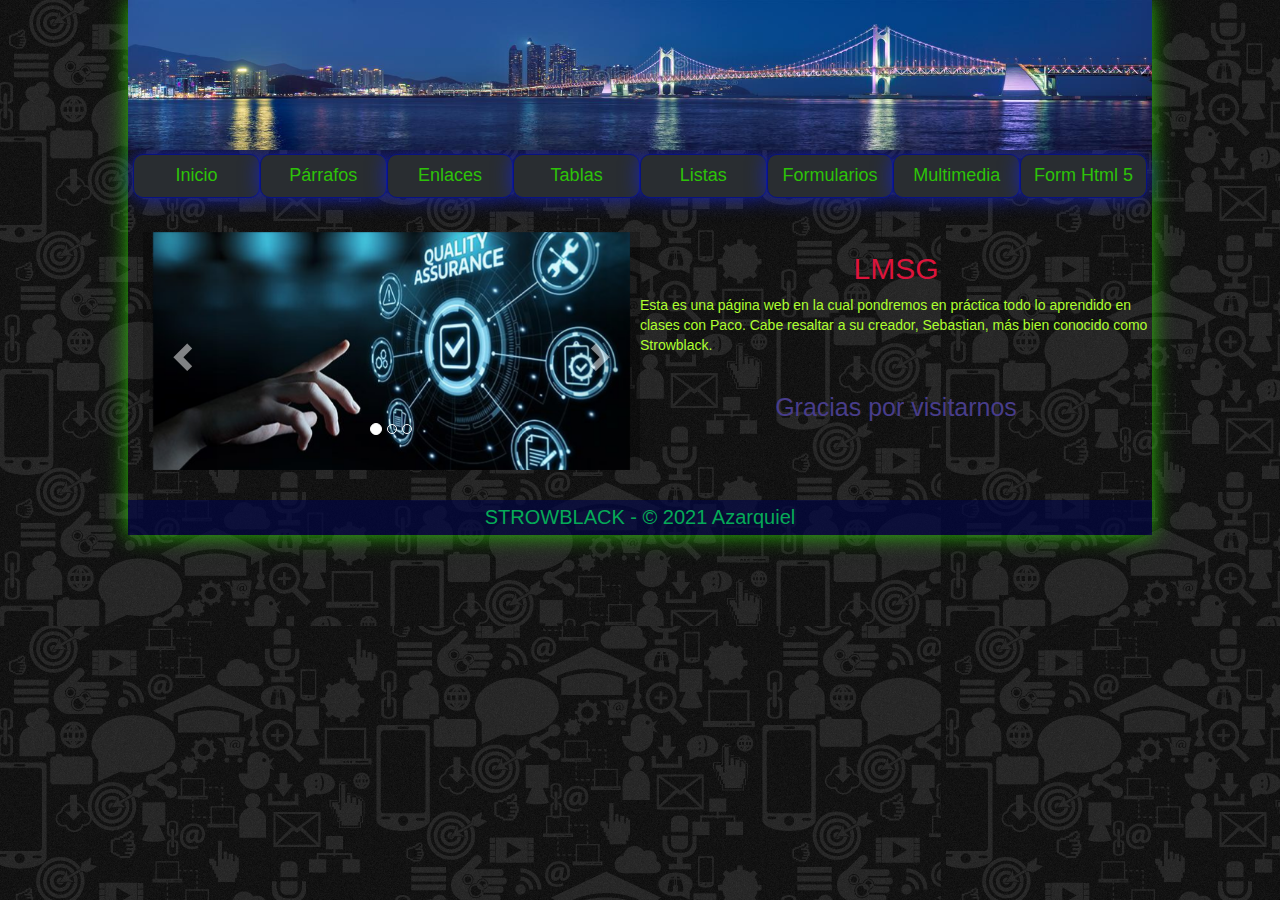
<file: index.html>
<!DOCTYPE html>
<html lang="en">
<head>
    <meta charset="UTF-8">
    <meta http-equiv="X-UA-Compatible" content="IE=edge">
    <meta name="viewport" content="width=device-width, initial-scale=1.0">
    <link rel="stylesheet" href="css/Estilo.css">
    <title>HTML 2.0 - CSS</title>
</head>
<body>
    <div id="container">
        <header>
            <img src="jpg/night.jpg" alt="computer">
        </header>
        <nav>
            <ul>
                <a href="index.html"><li>Inicio</li></a> 
                <a href="parrafos.html"><li>Párrafos</li></a>
                <a href="enlaces.html"><li>Enlaces</li></a>
                <a href="tablas.html"><li>Tablas</li></a>
                <a href="listas.html"><li>Listas</li></a>
                <a href="formu.html"><li>Formularios</li></a>
                <a href="multimedia.html"><li>Multimedia</li></a>
                <a href="formhtml5.html"><li>Form Html 5</li></a>
            </ul>
            <div class="cb"></div>
        </nav>
        <div id="principal">
            <div id="contenido">
                <div id="Home">
                    <div class="container--head">
                        <div id="carousel-example-generic" class="carousel slide" data-ride="carousel">
                          <div class="carousel-tooltip">
                            <div class="caraousel-tooltip-item active" data-index="0">
                            </div>
                            <div class="caraousel-tooltip-item" data-index="1">
                            </div>
                            <div class="caraousel-tooltip-item" data-index="2">
                            </div>
                          </div>
                      
                          <!-- Indicators -->
                          <ol class="carousel-indicators">
                            <li data-target="#carousel-example-generic" data-slide-to="0" class="active"></li>
                            <li data-target="#carousel-example-generic" data-slide-to="1"></li>
                            <li data-target="#carousel-example-generic" data-slide-to="2"></li>
                          </ol>
                      
                          <!-- Wrapper for slides -->
                          <div class="carousel-inner">
                            <div class="item active">
                              <img src="jpg/tecnologia.jpg" alt="..." style="width:100%">
                              <div class="carousel-caption">
                              </div>
                            </div>
                            <div class="item">
                              <img src="jpg/apple.jpeg" alt="..." style="width:100%">
                              <div class="carousel-caption">
                              </div>
                            </div>
                            <div class="item">
                              <img src="jpg/er.jpg" alt="..." style="width:100%">
                              <div class="carousel-caption">
                              </div>
                            </div>
                          </div>
                      
                          <!-- Controls -->
                          <a class="left carousel-control" href="#carousel-example-generic" role="button" data-slide="prev">
                            <span class="glyphicon glyphicon-chevron-left"></span>
                          </a>
                          <a class="right carousel-control" href="#carousel-example-generic" role="button" data-slide="next">
                            <span class="glyphicon glyphicon-chevron-right"></span>
                          </a>
                        </div>
                      </div>
                      
                      <!-- Fontawesome --> 
                      <link href="//maxcdn.bootstrapcdn.com/font-awesome/4.1.0/css/font-awesome.min.css" rel="stylesheet">
                      <link href="https://maxcdn.bootstrapcdn.com/bootstrap/3.2.0/css/bootstrap.min.css" rel="stylesheet">
                      <script src="https://ajax.googleapis.com/ajax/libs/jquery/1.11.1/jquery.min.js"></script>
                      <script src="https://maxcdn.bootstrapcdn.com/bootstrap/3.2.0/js/bootstrap.min.js"></script>
                </div>
            </div>
            <div id="contenido2">
                <div id="Home2">
                   <h2 class="tit">LMSG</h2>
                   <p class="letras">Esta es una página web en la cual pondremos en práctica todo lo aprendido en clases con Paco. Cabe resaltar a su creador, Sebastian, más bien conocido como Strowblack.</p>
                </div>
                <div id="saludos">
                  <p class="hi">Gracias por visitarnos</p>
                </div>
            </div>
            <div class="cb"></div>
        </div>
        <footer>
            STROWBLACK - &copy; 2021 Azarquiel
        </footer>
    </div>
</body>
</html>
</file>
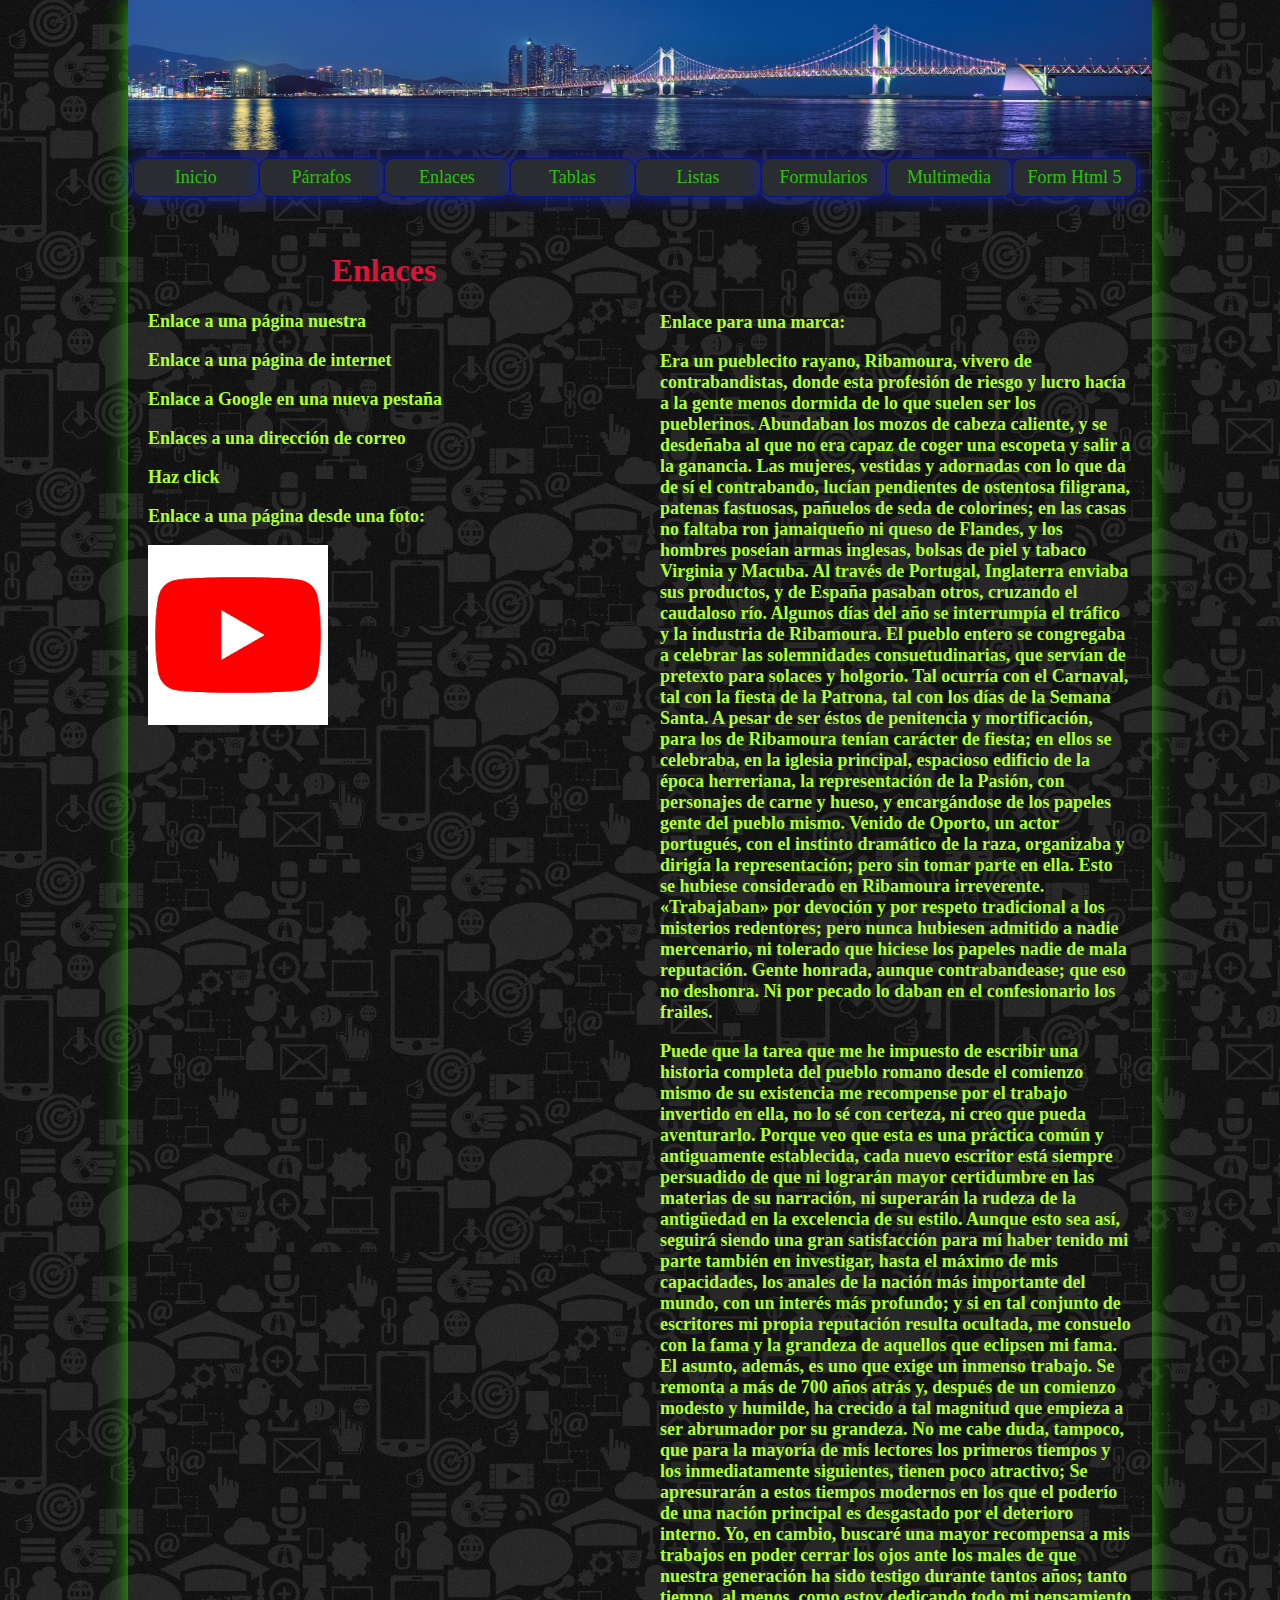
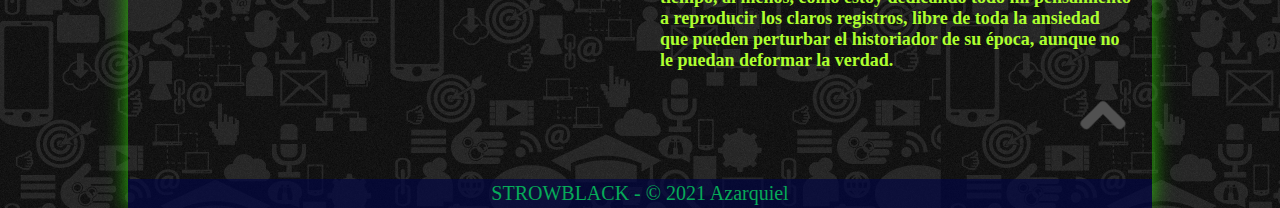
<file: enlaces.html>
<!DOCTYPE html>
<html lang="en">
<head>
    <meta charset="UTF-8">
    <meta http-equiv="X-UA-Compatible" content="IE=edge">
    <meta name="viewport" content="width=device-width, initial-scale=1.0">
    <link rel="stylesheet" href="css/Estilo2.css">
    <title>HTML 2.0 - CSS</title>
</head>
<a name="arriba"></a>
<body>
    <div id="container">
        <header>
            <img src="jpg/night.jpg" alt="computer">
        </header>
        <nav>
            <ul>
                <a href="index.html"><li>Inicio</li></a> 
                <a href="parrafos.html"><li>Párrafos</li></a>
                <a href="enlaces.html"><li>Enlaces</li></a>
                <a href="tablas.html"><li>Tablas</li></a>
                <a href="listas.html"><li>Listas</li></a>
                <a href="formu.html"><li>Formularios</li></a>
                <a href="multimedia.html"><li>Multimedia</li></a>
                <a href="formhtml5.html"><li>Form Html 5</li></a>
            </ul>
            <div class="cb"></div>
        </nav>
        <div id="principal">
            <div id="contenido">
                <h1 class="titulo">Enlaces</h1>
                <h2 class="respect">
                    <p><a href="index.html">Enlace a una página nuestra</a></p>
                    <p><a href="http://appinventor.mit.edu">Enlace a una página de internet</a></p>
                    <p><a href="http://google.com" target="_blank">Enlace a Google en una nueva pestaña</a></p>
                    <p><a href="mailto:noobmaster69@gmail.com">Enlaces a una dirección de correo</a></p>
                    <p><a href="javascript:alert('Hola, soy Strow, el creador de esta página, solo vengo a saludarte y agradecerte por venir por aqui.')">Haz click</a></p>
                    <p>Enlace a una página desde una foto:</p>
                    <p><a href="https://www.youtube.com"><img src="jpg/youtube.jpg" alt="youtube"></a></p>
                </h2>
            </div>
            <div id="contenido2">
                <h2 class="respect newparrafo">
                    <p>Enlace para una marca:</p>
                    <p>Era un pueblecito rayano, Ribamoura, vivero de contrabandistas, donde esta profesión de riesgo y lucro hacía a la gente menos dormida de lo que suelen ser los pueblerinos. Abundaban los mozos de cabeza caliente, y se desdeñaba al que no era capaz de coger una escopeta y salir a la ganancia.

                        Las mujeres, vestidas y adornadas con lo que da de sí el contrabando, lucían pendientes de ostentosa filigrana, patenas fastuosas, pañuelos de seda de colorines; en las casas no faltaba ron jamaiqueño ni queso de Flandes, y los hombres poseían armas inglesas, bolsas de piel y tabaco Virginia y Macuba. Al través de Portugal, Inglaterra enviaba sus productos, y de España pasaban otros, cruzando el caudaloso río.
                        
                        Algunos días del año se interrumpía el tráfico y la industria de Ribamoura. El pueblo entero se congregaba a celebrar las solemnidades consuetudinarias, que servían de pretexto para solaces y holgorio. Tal ocurría con el Carnaval, tal con la fiesta de la Patrona, tal con los días de la Semana Santa. A pesar de ser éstos de penitencia y mortificación, para los de Ribamoura tenían carácter de fiesta; en ellos se celebraba, en la iglesia principal, espacioso edificio de la época herreriana, la representación de la Pasión, con personajes de carne y hueso, y encargándose de los papeles gente del pueblo mismo.
                        
                        Venido de Oporto, un actor portugués, con el instinto dramático de la raza, organizaba y dirigía la representación; pero sin tomar parte en ella. Esto se hubiese considerado en Ribamoura irreverente. «Trabajaban» por devoción y por respeto tradicional a los misterios redentores; pero nunca hubiesen admitido a nadie mercenario, ni tolerado que hiciese los papeles nadie de mala reputación. Gente honrada, aunque contrabandease; que eso no deshonra. Ni por pecado lo daban en el confesionario los frailes.</p>
                        Puede que la tarea que me he impuesto de escribir una historia completa del pueblo romano desde el comienzo mismo de su existencia me recompense por el trabajo invertido en ella, no lo sé con certeza, ni creo que pueda aventurarlo. Porque veo que esta es una práctica común y antiguamente establecida, cada nuevo escritor está siempre persuadido de que ni lograrán mayor certidumbre en las materias de su narración, ni superarán la rudeza de la antigüedad en la excelencia de su estilo. Aunque esto sea así, seguirá siendo una gran satisfacción para mí haber tenido mi parte también en investigar, hasta el máximo de mis capacidades, los anales de la nación más importante del mundo, con un interés más profundo; y si en tal conjunto de escritores mi propia reputación resulta ocultada, me consuelo con la fama y la grandeza de aquellos que eclipsen mi fama. El asunto, además, es uno que exige un inmenso trabajo. Se remonta a más de 700 años atrás y, después de un comienzo modesto y humilde, ha crecido a tal magnitud que empieza a ser abrumador por su grandeza. No me cabe duda, tampoco, que para la mayoría de mis lectores los primeros tiempos y los inmediatamente siguientes, tienen poco atractivo; Se apresurarán a estos tiempos modernos en los que el poderío de una nación principal es desgastado por el deterioro interno. Yo, en cambio, buscaré una mayor recompensa a mis trabajos en poder cerrar los ojos ante los males de que nuestra generación ha sido testigo durante tantos años; tanto tiempo, al menos, como estoy dedicando todo mi pensamiento a reproducir los claros registros, libre de toda la ansiedad que pueden perturbar el historiador de su época, aunque no le puedan deformar la verdad.                    
                    <p><a href="#arriba"><img class="imgnormal" src="jpg/arrow.jpg" alt="inicio"></a></p>
                </h2>
            </div>
            <div class="cb"></div>
        </div>
        <footer>
            STROWBLACK - &copy; 2021 Azarquiel
        </footer>
    </div>
</body>
</html>
</file>
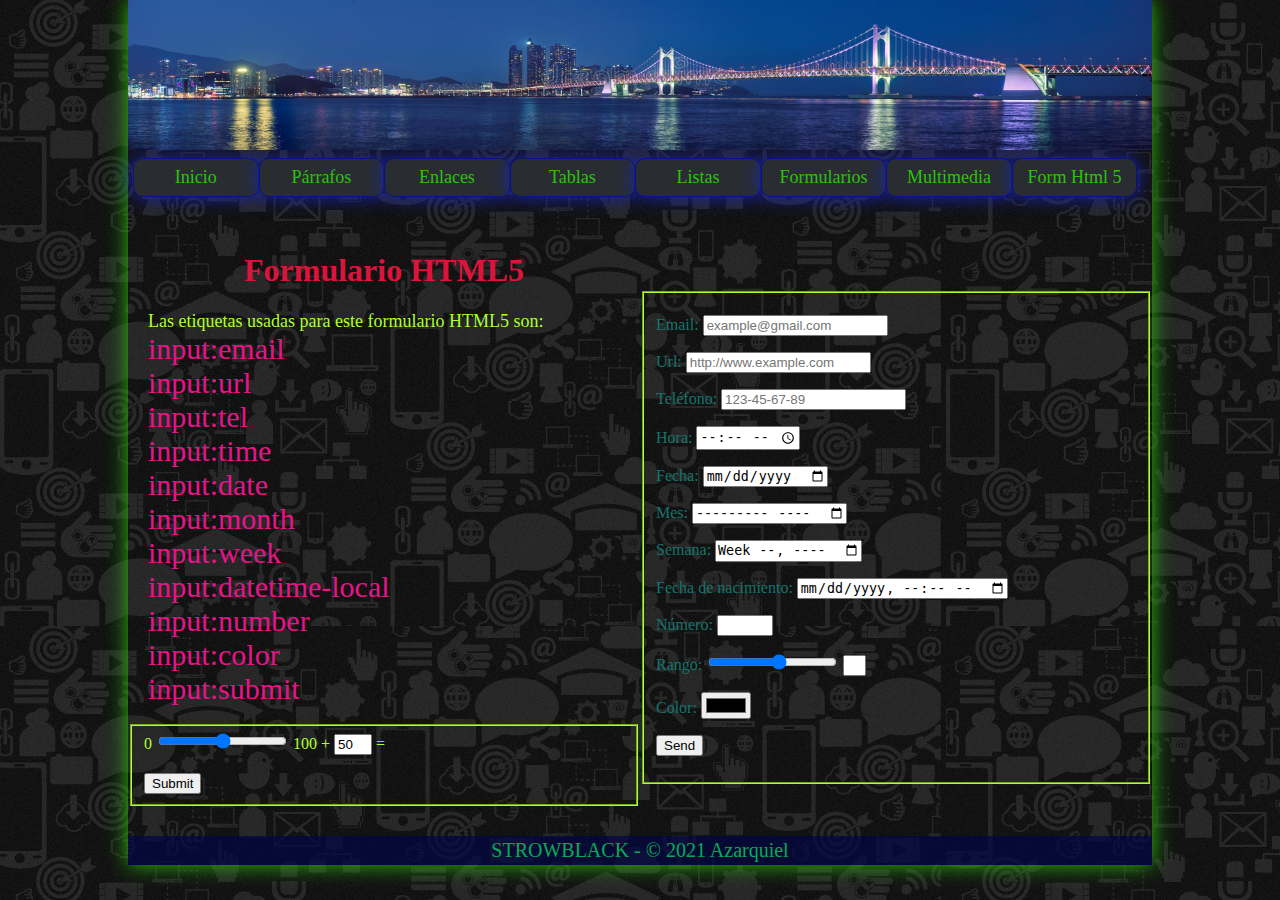
<file: formhtml5.html>
<!DOCTYPE html>
<html lang="en">

<head>
    <meta charset="UTF-8">
    <meta http-equiv="X-UA-Compatible" content="IE=edge">
    <meta name="viewport" content="width=device-width, initial-scale=1.0">
    <link rel="stylesheet" href="css/Estilo2.css">
    <title>HTML 2.0 - CSS</title>
    <script>
        function updateTextInput(val) {
            document.getElementById('textInput').value = val;
        }
    </script>
</head>

<body>
    <div id="container">
        <header>
            <img src="jpg/night.jpg" alt="computer">
        </header>
        <nav>
            <ul>
                <a href="index.html">
                    <li>Inicio</li>
                </a>
                <a href="parrafos.html">
                    <li>Párrafos</li>
                </a>
                <a href="enlaces.html">
                    <li>Enlaces</li>
                </a>
                <a href="tablas.html">
                    <li>Tablas</li>
                </a>
                <a href="listas.html">
                    <li>Listas</li>
                </a>
                <a href="formu.html">
                    <li>Formularios</li>
                </a>
                <a href="multimedia.html">
                    <li>Multimedia</li>
                </a>
                <a href="formhtml5.html">
                    <li>Form Html 5</li>
                </a>
            </ul>
            <div class="cb"></div>
        </nav>
        <div id="principal">
            <div id="contenido">
                <h1 class="titulo">Formulario HTML5</h1>
                <p class="respect">Las etiquetas usadas para este formulario HTML5 son: <br> <span
                        class="especial">input:email</span> <br> <span class="especial">input:url</span><br> <span
                        class="especial">input:tel</span><br> <span class="especial">input:time</span><br> <span
                        class="especial">input:date</span><br> <span class="especial">input:month</span><br> <span
                        class="especial">input:week</span>
                    <br> <span class="especial">input:datetime-local</span><br> <span
                        class="especial">input:number</span><br> <span class="especial">input:color</span><br> <span
                        class="especial">input:submit</span>
                </p>
                <fieldset id="sigh2">
                    <form action="/action_page.php" oninput="x.value=parseInt(a.value)+parseInt(b.value)">
                        0
                        <input type="range" id="a" name="a" value="50">
                        100 +
                        <input id="numberplus" type="number" id="b" name="b" value="50" max="99">
                        =
                        <output name="x" for="a b"></output>
                        <br><br>
                        <input type="submit">
                    </form>
                </fieldset>
            </div>
            <div id="contenido2" class="newparrafo2">
                <fieldset id="sigh">
                    <form action="lol.php" method="post">
                        <p> <span class="hcolor">Email: </span><input type="email" name="email"
                                placeholder="example@gmail.com"></p>
                        <p> <span class="hcolor">Url: </span><input type="url" name="url"
                                placeholder="http://www.example.com"></p>
                        <p> <span class="hcolor">Teléfono: </span><input type="tel" name="tel"
                                pattern="[0-9]{3}-[0-9]{2}-[0-9]{2}-[0-9]{2}" placeholder="123-45-67-89" maxlength="12"
                                required></p>
                        <p> <span class="hcolor">Hora: </span><input type="time" name="time"></p>
                        <p> <span class="hcolor">Fecha: </span><input type="date" name="date"></p>
                        <p> <span class="hcolor">Mes: </span><input type="month" name="month"></p>
                        <p> <span class="hcolor">Semana: </span><input type="week" name="week"></p>
                        <p> <span class="hcolor">Fecha de nacimiento: </span><input type="datetime-local"
                                name="datetime-local"></p>
                        <p> <span class="hcolor">Número: </span><input type="number" name="numero" step="2" min="10"
                                max="30"></p>
                        <p> <span class="hcolor">Rango: </span><input type="range" name="rango" step="5" min="5"
                                max="50" onchange="updateTextInput(this.value);" />
                            <input type="text" id="textInput" value="">
                        </p>
                        <p> <span class="hcolor">Color: </span><input type="color" name=""></p>
                        <p><input type="submit" value="Send"></p>
                    </form>
                </fieldset>
            </div>
            <div class="cb"></div>
        </div>
        <footer>
            STROWBLACK - &copy; 2021 Azarquiel
        </footer>
    </div>
</body>

</html>
</file>
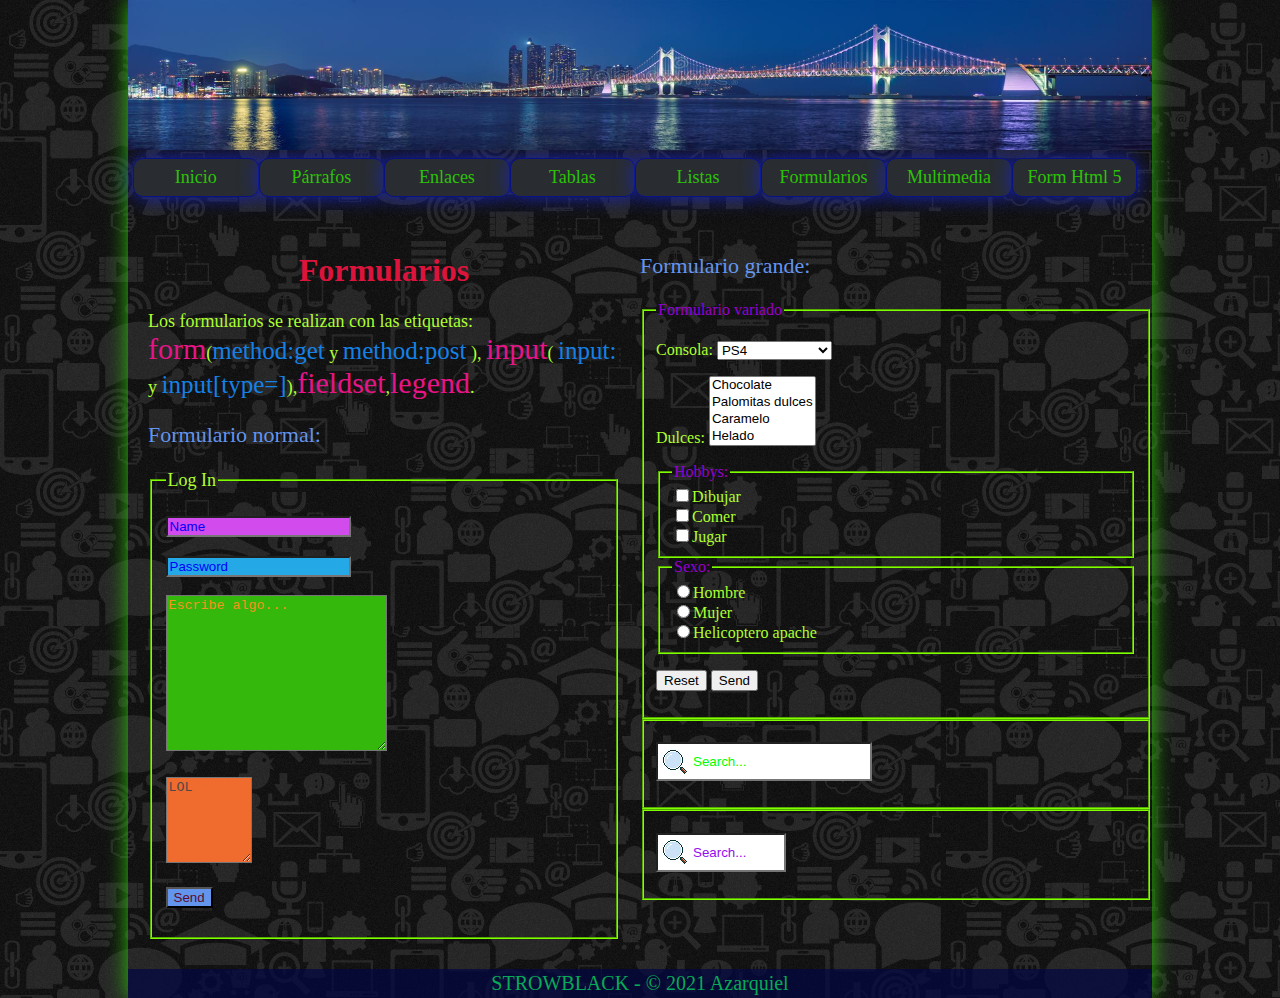
<file: formu.html>
<!DOCTYPE html>
<html lang="en">

<head>
    <meta charset="UTF-8">
    <meta http-equiv="X-UA-Compatible" content="IE=edge">
    <meta name="viewport" content="width=device-width, initial-scale=1.0">
    <link rel="stylesheet" href="css/Estilo2.css">
    <title>HTML 2.0 - CSS</title>
</head>

<body>
    <div id="container">
        <header>
            <img src="jpg/night.jpg" alt="computer">
        </header>
        <nav>
            <ul>
                <a href="index.html">
                    <li>Inicio</li>
                </a>
                <a href="parrafos.html">
                    <li>Párrafos</li>
                </a>
                <a href="enlaces.html">
                    <li>Enlaces</li>
                </a>
                <a href="tablas.html">
                    <li>Tablas</li>
                </a>
                <a href="listas.html">
                    <li>Listas</li>
                </a>
                <a href="formu.html">
                    <li>Formularios</li>
                </a>
                <a href="multimedia.html">
                    <li>Multimedia</li>
                </a>
                <a href="formhtml5.html">
                    <li>Form Html 5</li>
                </a>
            </ul>
            <div class="cb"></div>
        </nav>
        <div id="principal" >
            <div id="contenido" >
                <h1 class="titulo">Formularios</h1>
                <div id="fomu1" class="respect">
                    <p>Los formularios se realizan con las etiquetas: <span class="especial">form</span>(<span
                            class="especial2">method:get</span> y <span class="especial2">method:post</span> ), <span
                            class="especial">input</span>( <span class="especial2">input:</span> y <span
                            class="especial2">input[type=]</span>),<span class="especial">fieldset</span>,<span
                            class="especial">legend</span>.</p>
                    <p class="lista">Formulario normal:</p>
                    <form action="http://pipasjourney.com/compartido/datos.php" method="get">
                        <fieldset id="caja1">
                            <legend>Log In</legend>
                            <p><input type="text" placeholder="Name"></p>
                            <p><input type="password" name="password" placeholder="Password"></p>
                            <div id="subcaja1">
                                <textarea name="comentarios" cols="25" rows="10" placeholder="Escribe algo..."></textarea>
                            </div>
                            <br>
                            <div id="subcaja2">
                                <textarea name="comentarios2" cols="25" rows="10" placeholder="LOL"></textarea>
                            </div>
                            <p><input type="hidden" name="secreto" value="kk"></p>
                            <p><input type="submit" value="Send"></p>
                        </fieldset>
                    </form>
                </div>
            </div>
            <div id="contenido2">
                <div id="formu2" class="respect, newparrafo1">
                    <p class="lista">Formulario grande:</p>
                    <form action="" method="get">
                        <fieldset id="caja2">
                            <legend>Formulario variado</legend>
                            <p>Consola:
                                <select name="consola">
                                    <option value="1">PS4</option>
                                    <option value="2">XboxOne</option>
                                    <option value="3">PC</option>
                                    <option value="4">NintendoSwitch</option>
                                </select>
                            </p>
                            <p>Dulces:
                                <select name="dulces" multiple>
                                    <option value="1">Chocolate</option>
                                    <option value="2">Palomitas dulces</option>
                                    <option value="3">Caramelo</option>
                                    <option value="4">Helado</option>
                                </select>
                            </p>
                            <fieldset>
                                <legend>Hobbys:</legend>
                                <input type="checkbox" name="Dibujar">Dibujar <br>
                                <input type="checkbox" name="Comer">Comer <br>
                                <input type="checkbox" name="Jugar">Jugar <br>
                            </fieldset>
                            <fieldset>
                                <legend>Sexo:</legend>
                                <input type="radio" id="lo" value="hombre" name="sexo">Hombre<br>
                                <input type="radio" value="mujer" name="sexo">Mujer<br>
                                <input type="radio" value="helicoptero apache" name="sexo">Helicoptero apache<br>
                            </fieldset>
                            <p><input type="reset" value="Reset"> <input type="submit" value="Send"> </p>
                        </fieldset>
                        <fieldset id="search">
                            <p><input type="search" name="search" placeholder="Search..."></p>
                        </fieldset>
                        <fieldset id="search2">
                            <p><input type="search" name="search" placeholder="Search..."></p>
                        </fieldset>
                    </form>
                </div>
            </div>
            <div class="cb"></div>
        </div>
        <footer>
            STROWBLACK - &copy; 2021 Azarquiel
        </footer>
    </div>
</body>

</html>
</file>
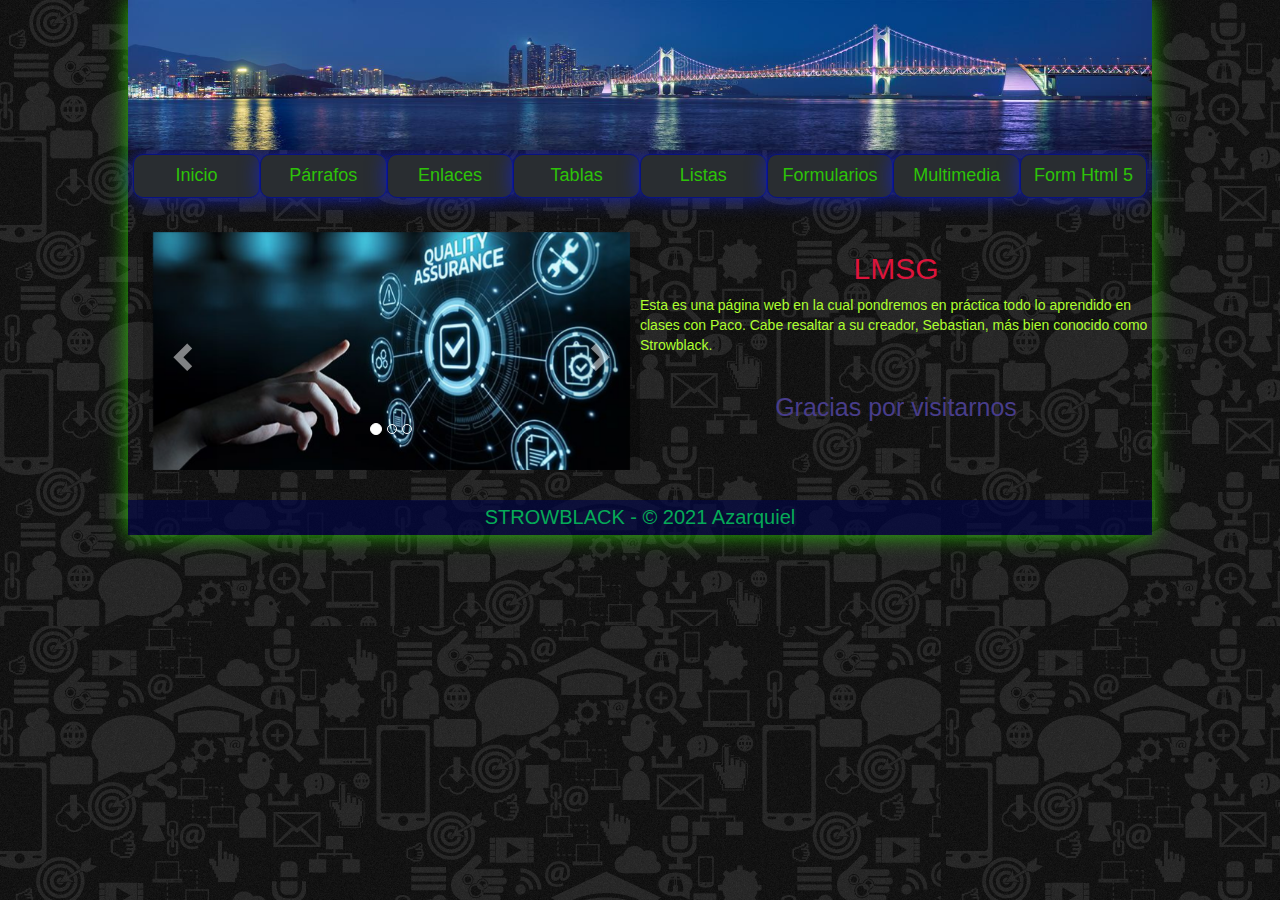
<file: Inicio.html>
<!DOCTYPE html>
<html lang="en">
<head>
    <meta charset="UTF-8">
    <meta http-equiv="X-UA-Compatible" content="IE=edge">
    <meta name="viewport" content="width=device-width, initial-scale=1.0">
    <link rel="stylesheet" href="css/Estilo.css">
    <title>HTML 2.0 - CSS</title>
</head>
<body>
    <div id="container">
        <header>
            <img src="jpg/night.jpg" alt="computer">
        </header>
        <nav>
            <ul>
                <a href="Inicio.html"><li>Inicio</li></a> 
                <a href="parrafos.html"><li>Párrafos</li></a>
                <a href="enlaces.html"><li>Enlaces</li></a>
                <a href="tablas.html"><li>Tablas</li></a>
                <a href="listas.html"><li>Listas</li></a>
                <a href="formu.html"><li>Formularios</li></a>
                <a href="multimedia.html"><li>Multimedia</li></a>
                <a href="formhtml5.html"><li>Form Html 5</li></a>
            </ul>
            <div class="cb"></div>
        </nav>
        <div id="principal">
            <div id="contenido">
                <div id="Home">
                    <div class="container--head">
                        <div id="carousel-example-generic" class="carousel slide" data-ride="carousel">
                          <div class="carousel-tooltip">
                            <div class="caraousel-tooltip-item active" data-index="0">
                            </div>
                            <div class="caraousel-tooltip-item" data-index="1">
                            </div>
                            <div class="caraousel-tooltip-item" data-index="2">
                            </div>
                          </div>
                      
                          <!-- Indicators -->
                          <ol class="carousel-indicators">
                            <li data-target="#carousel-example-generic" data-slide-to="0" class="active"></li>
                            <li data-target="#carousel-example-generic" data-slide-to="1"></li>
                            <li data-target="#carousel-example-generic" data-slide-to="2"></li>
                          </ol>
                      
                          <!-- Wrapper for slides -->
                          <div class="carousel-inner">
                            <div class="item active">
                              <img src="jpg/tecnologia.jpg" alt="..." style="width:100%">
                              <div class="carousel-caption">
                              </div>
                            </div>
                            <div class="item">
                              <img src="jpg/apple.jpeg" alt="..." style="width:100%">
                              <div class="carousel-caption">
                              </div>
                            </div>
                            <div class="item">
                              <img src="jpg/er.jpg" alt="..." style="width:100%">
                              <div class="carousel-caption">
                              </div>
                            </div>
                          </div>
                      
                          <!-- Controls -->
                          <a class="left carousel-control" href="#carousel-example-generic" role="button" data-slide="prev">
                            <span class="glyphicon glyphicon-chevron-left"></span>
                          </a>
                          <a class="right carousel-control" href="#carousel-example-generic" role="button" data-slide="next">
                            <span class="glyphicon glyphicon-chevron-right"></span>
                          </a>
                        </div>
                      </div>
                      
                      <!-- Fontawesome --> 
                      <link href="//maxcdn.bootstrapcdn.com/font-awesome/4.1.0/css/font-awesome.min.css" rel="stylesheet">
                      <link href="https://maxcdn.bootstrapcdn.com/bootstrap/3.2.0/css/bootstrap.min.css" rel="stylesheet">
                      <script src="https://ajax.googleapis.com/ajax/libs/jquery/1.11.1/jquery.min.js"></script>
                      <script src="https://maxcdn.bootstrapcdn.com/bootstrap/3.2.0/js/bootstrap.min.js"></script>
                </div>
            </div>
            <div id="contenido2">
                <div id="Home2">
                   <h2 class="tit">LMSG</h2>
                   <p class="letras">Esta es una página web en la cual pondremos en práctica todo lo aprendido en clases con Paco. Cabe resaltar a su creador, Sebastian, más bien conocido como Strowblack.</p>
                </div>
                <div id="saludos">
                  <p class="hi">Gracias por visitarnos</p>
                </div>
            </div>
            <div class="cb"></div>
        </div>
        <footer>
            STROWBLACK - &copy; 2021 Azarquiel
        </footer>
    </div>
</body>
</html>
</file>
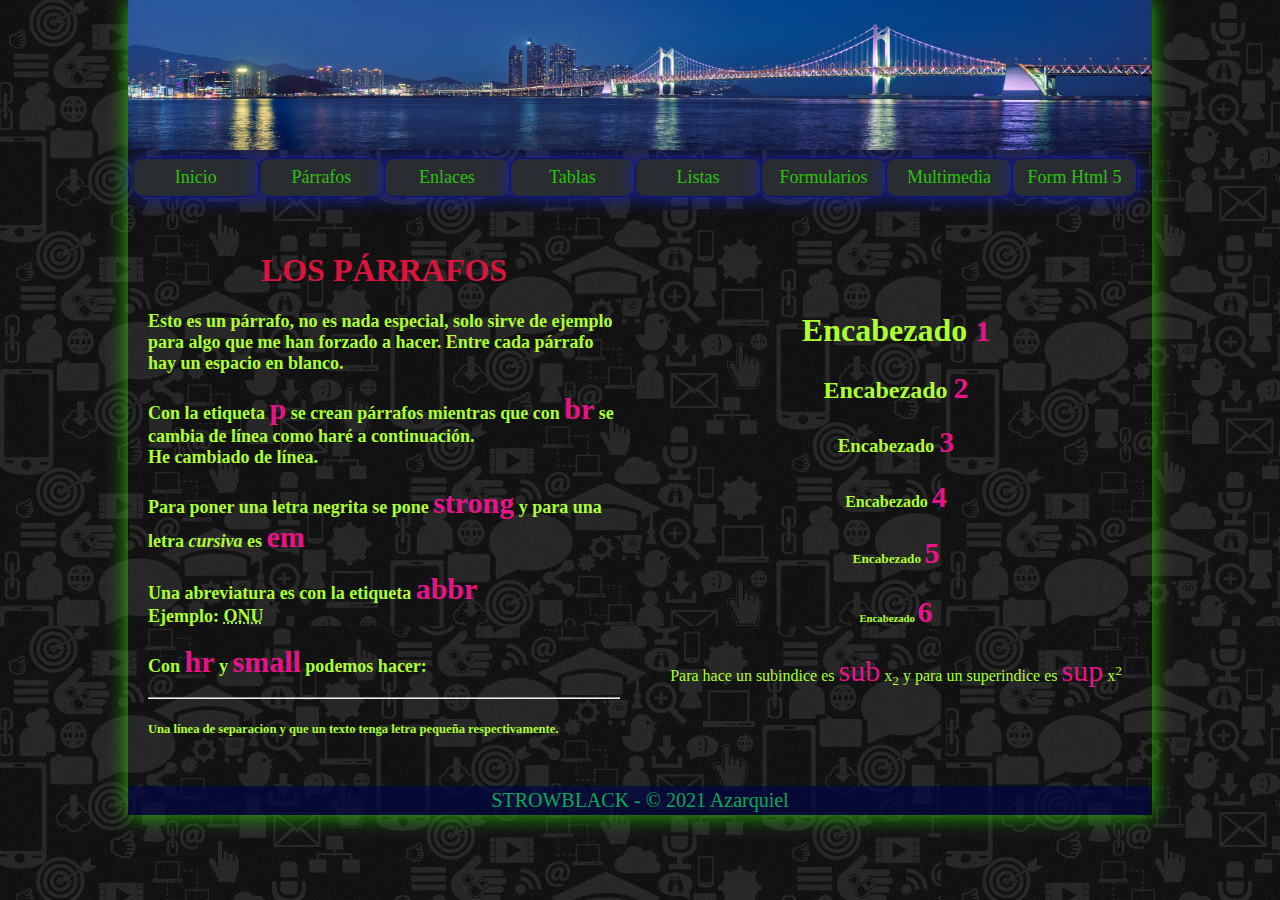
<file: parrafos.html>
<!DOCTYPE html>
<html lang="en">
<head>
    <meta charset="UTF-8">
    <meta http-equiv="X-UA-Compatible" content="IE=edge">
    <meta name="viewport" content="width=device-width, initial-scale=1.0">
    <link rel="stylesheet" href="css/Estilo2.css">
    <title>HTML 2.0 - CSS</title>
</head>
<body>
    <div id="container">
        <header>
            <img src="jpg/night.jpg" alt="computer">
        </header>
        <nav>
            <ul>
                <a href="index.html"><li>Inicio</li></a> 
                <a href="parrafos.html"><li>Párrafos</li></a>
                <a href="enlaces.html"><li>Enlaces</li></a>
                <a href="tablas.html"><li>Tablas</li></a>
                <a href="listas.html"><li>Listas</li></a>
                <a href="formu.html"><li>Formularios</li></a>
                <a href="multimedia.html"><li>Multimedia</li></a>
                <a href="formhtml5.html"><li>Form Html 5</li></a>
            </ul>
            <div class="cb"></div>
        </nav>
        <div id="principal">
            <div id="contenido">
                <h1 class="titulo">LOS PÁRRAFOS</h1>
                <h2 class="respect">
                    <p>Esto es un párrafo, no es nada especial, solo sirve de ejemplo para algo que me han forzado a hacer. Entre cada párrafo hay un espacio en blanco.</p>
                    <p>Con la etiqueta <span class="especial">p</span> se crean párrafos mientras que con <span class="especial">br</span> se cambia de línea como haré a continuación. <br>He cambiado de línea.<p>
                    <p>Para poner una letra <strong>negrita</strong> se pone <span class="especial">strong</span> y para una letra <em>cursiva</em> es <span class="especial">em</span></p>
                    <p>Una abreviatura es con la etiqueta <span class="especial">abbr</span> <br> Ejemplo: <abbr title="Organización de las Naciones Unidas">ONU</abbr></p>
                    <p>Con <span class="especial">hr</span> y <span class="especial">small</span> podemos hacer:</p>
                    <hr>
                    <p><small>Una línea de separacion y que un texto tenga letra pequeña respectivamente.</small></p>
                </h2>
            </div>
            <div id="contenido2" class="newparrafo2">
                <p>
                    <h1 class="respeto">Encabezado <span class="especial">1</span></h1>
                    <h2 class="respeto">Encabezado <span class="especial">2</span></h2>
                    <h3 class="respeto">Encabezado <span class="especial">3</span></h3>
                    <h4 class="respeto">Encabezado <span class="especial">4</span></h4>
                    <h5 class="respeto">Encabezado <span class="especial">5</span></h5>
                    <h6 class="respeto">Encabezado <span class="especial">6</span></h6>
                </p>
                <p class="respeto">Para hace un subindice es <span class="especial">sub</span> x<sub>2</sub> y para un superindice es <span class="especial">sup</span> x<sup>2</sup></p>
            </div>
            <div class="cb"></div>
        </div>
        <footer>
            STROWBLACK - &copy; 2021 Azarquiel
        </footer>
    </div>
</body>
</html>
</file>
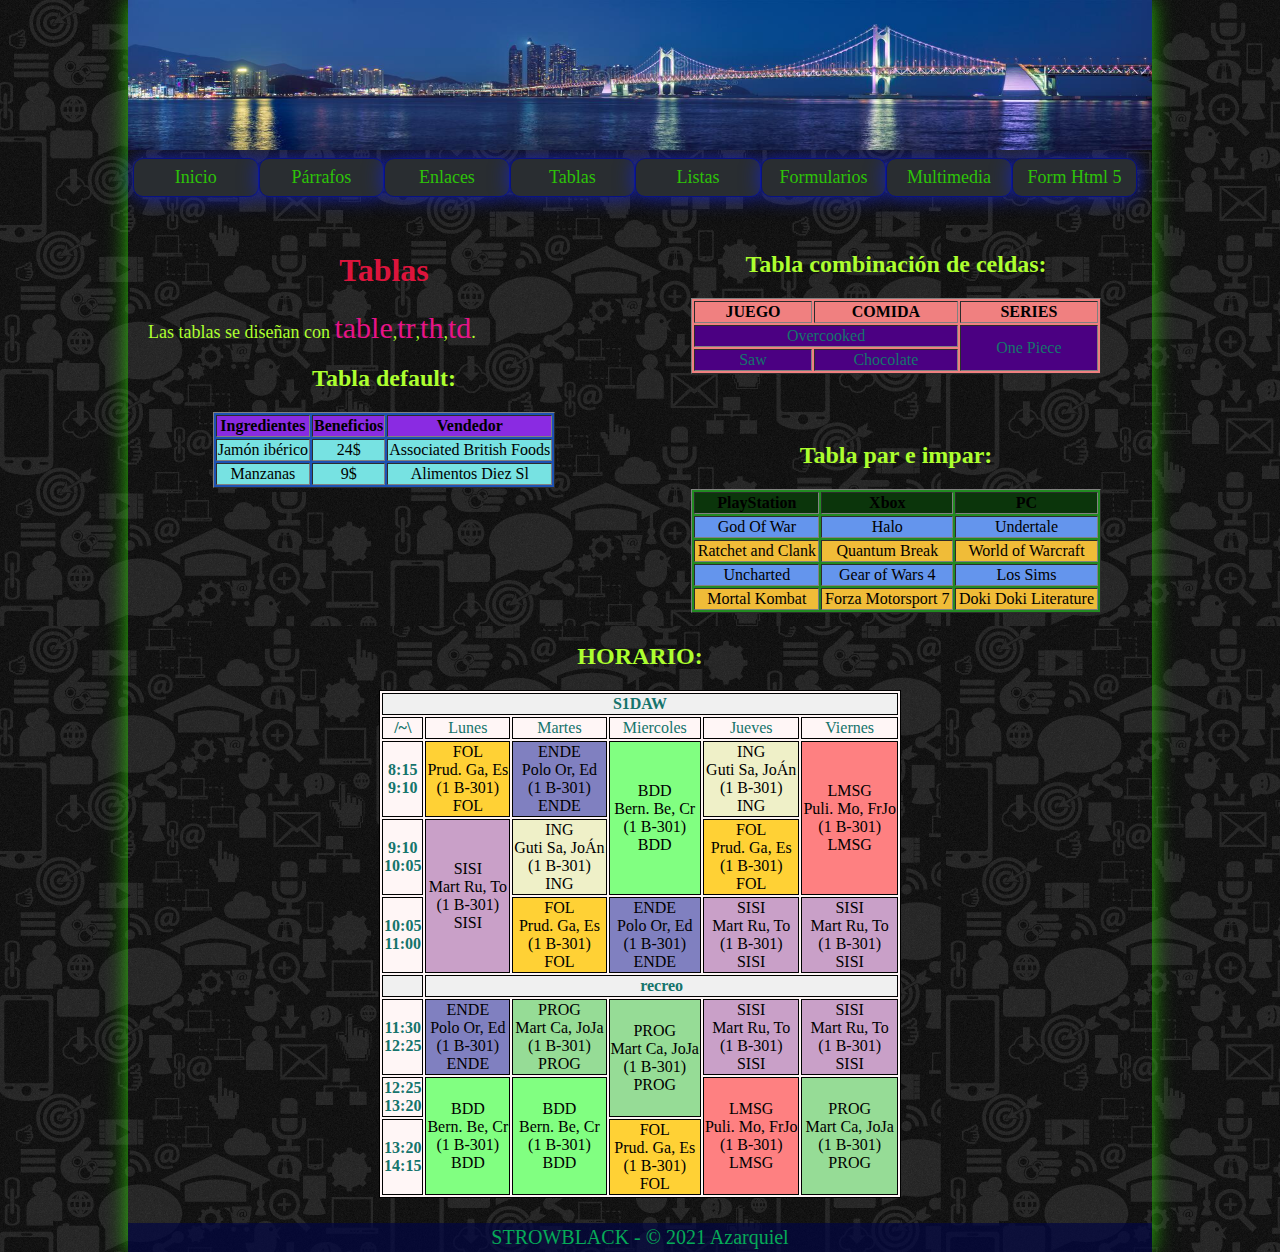
<file: tablas.html>
<!DOCTYPE html>
<html lang="en">

<head>
    <meta charset="UTF-8">
    <meta http-equiv="X-UA-Compatible" content="IE=edge">
    <meta name="viewport" content="width=device-width, initial-scale=1.0">
    <link rel="stylesheet" href="css/Estilo2.css">
    <title>HTML 2.0 - CSS</title>
</head>

<body>
    <div id="container">
        <header>
            <img src="jpg/night.jpg" alt="computer">
        </header>
        <nav>
            <ul>
                <a href="index.html">
                    <li>Inicio</li>
                </a>
                <a href="parrafos.html">
                    <li>Párrafos</li>
                </a>
                <a href="enlaces.html">
                    <li>Enlaces</li>
                </a>
                <a href="tablas.html">
                    <li>Tablas</li>
                </a>
                <a href="listas.html">
                    <li>Listas</li>
                </a>
                <a href="formu.html">
                    <li>Formularios</li>
                </a>
                <a href="multimedia.html">
                    <li>Multimedia</li>
                </a>
                <a href="formhtml5.html">
                    <li>Form Html 5</li>
                </a>
            </ul>
            <div class="cb"></div>
        </nav>
        <div id="principal">
            <div id="contenido">
                <div id="tablas" class="left">
                    <h1 class="titulo">Tablas</h1>
                    <p class="respect">Las tablas se diseñan con <span class="especial">table</span>,<span
                            class="especial">tr</span>,<span class="especial">th</span>,<span
                            class="especial">td</span>.
                    </p>
                    <div id="tabla1" class="respeto">
                        <h2>Tabla default:</h2>
                        <table border="1">
                            <thead>
                                <tr>
                                    <th>Ingredientes<sb< /th>
                                    <th>Beneficios</th>
                                    <th>Vendedor</th>
                                </tr>
                            </thead>
                            <tbody>
                                <tr>
                                    <td>Jamón ibérico</td>
                                    <td>24$</td>
                                    <td>Associated British Foods</td>
                                </tr>
                                <tr>
                                    <td>Manzanas</td>
                                    <td>9$</td>
                                    <td>Alimentos Diez Sl</td>
                                </tr>
                            </tbody>
                        </table>
                    </div>
                </div>
            </div>
            <div id="contenido2" class="respeto">
                <div id="tablas2">
                    <h2>Tabla combinación de celdas:</h2>
                    <table border="1">
                        <thead>
                            <tr>
                                <th>JUEGO</th>
                                <th>COMIDA</th>
                                <th>SERIES</th>
                            </tr>
                        </thead>
                        <tbody>
                            <tr class="hcolor">
                                <td class="respeto" colspan="2">Overcooked</td>
                                <td rowspan="2">One Piece</td>
                            </tr>
                            <tr class="hcolor">
                                <td>Saw</td>
                                <td>Chocolate</td>
                            </tr>
                        </tbody>
                    </table>
                </div>
                <div id="tablas3" class="newparrafo">
                    <h2>Tabla par e impar:</h2>
                    <table border="1">
                        <thead>
                            <tr>
                                <th>PlayStation<sb< /th>
                                <th>Xbox</th>
                                <th>PC</th>
                            </tr>
                        </thead>
                        <tbody>
                            <tr>
                                <td>God Of War</td>
                                <td>Halo</td>
                                <td>Undertale</td>
                            </tr>
                            <tr>
                                <td>Ratchet and Clank</td>
                                <td>Quantum Break</td>
                                <td>World of Warcraft</td>
                            </tr>
                            <tr>
                                <td>Uncharted</td>
                                <td>Gear of Wars 4</td>
                                <td>Los Sims</td>
                            </tr>
                            <tr>
                                <td>Mortal Kombat</td>
                                <td>Forza Motorsport 7</td>
                                <td>Doki Doki Literature</td>
                            </tr>
                        </tbody>
                    </table>
                </div>
            </div>
            <div id="contenidot" class="respeto">
                <div id="horario" class="newparrafo, separacion">
                    <h2>HORARIO:</h2>
                    <table>
                        <thead>
                            <tr class="fb, hcolor">
                                <th colspan="8" class="text-azulo, respeto"><strong>S1DAW</strong></th>
                            </tr>
                        </thead>
                        <tbody>
                            <tr class="fb, hcolor">
                                <td><strong class="hcolor">/~\</strong></td>
                                <td>Lunes</td>
                                <td>Martes</td>
                                <td>Miercoles</td>
                                <td>Jueves</td>
                                <td>Viernes</td>
                            </tr>
                            <tr>
                                <td class="fb, hcolor"><strong>8:15<br>9:10</strong></td>
                                <td class="fol">FOL<br>Prud. Ga, Es<br>(1 B-301)<br>FOL</td>
                                <td class="ent">ENDE<br>Polo Or, Ed<br>(1 B-301)<br>ENDE</td>
                                <td class="bdd" rowspan="2">BDD<br>Bern. Be, Cr<br>(1 B-301)<br>BDD</td>
                                <td class="ing">ING<br>Guti Sa, JoÁn<br>(1 B-301)<br>ING</td>
                                <td class="lmsg" rowspan="2">LMSG<br>Puli. Mo, FrJo<br>(1 B-301)<br>LMSG</td>
                            </tr>
                            <tr>
                                <td class="fb, hcolor"><strong>9:10<br>10:05</strong></td>
                                <td class="sisi" rowspan="2">SISI<br>Mart Ru, To<br>(1 B-301)<br>SISI</td>
                                <td class="ing">ING<br>Guti Sa, JoÁn<br>(1 B-301)<br>ING</td>
                                <td class="fol">FOL<br>Prud. Ga, Es<br>(1 B-301)<br>FOL</td>
                            </tr>
                            <tr>
                                <td class="fb, hcolor"><strong>10:05<br>11:00</strong></td>
                                <td class="fol">FOL<br>Prud. Ga, Es<br>(1 B-301)<br>FOL</td>
                                <td class="ent">ENDE<br>Polo Or, Ed<br>(1 B-301)<br>ENDE</td>
                                <td class="sisi">SISI<br>Mart Ru, To<br>(1 B-301)<br>SISI</td>
                                <td class="sisi">SISI<br>Mart Ru, To<br>(1 B-301)<br>SISI</td>
                            </tr>
                            <tr class="fb">
                                <td></td>
                                <td colspan="7" class="text-azulo, respeto, hcolor"><strong
                                        class="hcolor">recreo</strong></td>
                            </tr>
                            <tr>
                                <td class="fb, hcolor"><strong>11:30<br>12:25</strong></td>
                                <td class="ent">ENDE<br>Polo Or, Ed<br>(1 B-301)<br>ENDE</td>
                                <td class="prog">PROG<br>Mart Ca, JoJa<br>(1 B-301)<br>PROG</td>
                                </td>
                                <td class="prog" rowspan="2">PROG<br>Mart Ca, JoJa<br>(1 B-301)<br>PROG</td>
                                <td class="sisi">SISI<br>Mart Ru, To<br>(1 B-301)<br>SISI</td>
                                <td class="sisi">SISI<br>Mart Ru, To<br>(1 B-301)<br>SISI</td>
                            </tr>
                            <tr>
                                <td class="fb, hcolor"><strong>12:25<br>13:20</strong></td>
                                <td class="bdd" rowspan="2">BDD<br>Bern. Be, Cr<br>(1 B-301)<br>BDD</td>
                                <td class="bdd" rowspan="2">BDD<br>Bern. Be, Cr<br>(1 B-301)<br>BDD</td>
                                <td class="lmsg" rowspan="2">LMSG<br>Puli. Mo, FrJo<br>(1 B-301)<br>LMSG</td>
                                <td class="prog" rowspan="2">PROG<br>Mart Ca, JoJa<br>(1 B-301)<br>PROG</td>
                            </tr>
                            <tr>
                                <td class="fb, hcolor"><strong>13:20<br>14:15</strong></td>
                                <td class="fol">FOL<br>Prud. Ga, Es<br>(1 B-301)<br>FOL</td>
                            </tr>
                        </tbody>
                    </table>
                </div>
            </div>
            <div class="cb"></div>
        </div>
        <footer>
            STROWBLACK - &copy; 2021 Azarquiel
        </footer>
    </div>
</body>

</html>
</file>
<file: css/Estilo.css>
body {
    margin: 0;
    background-image: url(../jpg/77420df3f9e33db5b79ee25455d3340e.png)
}
#container {
    width: 80%;
    margin: 0 auto;
    box-shadow: 0px 0px 20px rgb(45, 194, 8);
}
header img{
    width: 100%;
    height: 150px;
}
#Home img{
    padding-left: 10px;
    padding-right: 10px;
    width: 90%;
}
#Home2 img{
    padding-left: 10px;
    padding-right: 10px;
    width: 90%;
}
#contenido {
    width: 50%;
    padding-bottom: 30px;
    float: left;
}
#contenido2{
    width: 50%;
    padding-bottom: 30px;
    float: left;
}
#Home{
    text-align: center;
    
}
#Home2{
    text-align: center;

}
footer {
    background-color: rgba(1, 6, 66, 0.699);
    color:rgb(6, 170, 88);
    font-size: 20px; 
    text-align: center;
    padding: 3px;
}
.cb {
    clear: both;
}
nav{
    width: 100%;
    padding-left: 0.5%;
    padding-right: 0.5%;
}
nav ul , nav li {
    padding: 0;
    margin: 0;
}
nav li{
    list-style-type: none;
    text-align: center;
    color:rgb(45, 194, 8) ;
    font-size: 18px;
    border-radius: 10px;
    border: solid 1px rgb(8, 18, 131);
    box-shadow: 0 0 20px rgb(24, 37, 184);
    padding: 8px;
    margin: 4px auto;
    width: 12.5%;
    float: left;
    background-color: rgb(41, 45, 49);
}
ul li:hover{
    color: skyblue;
    background-color: slateblue;
}
a{
    text-decoration: none;
}
.text-azulo{
    color:rgb(28, 65, 88);
}
#principal{
    padding-top: 30px;
    
}
.container--head {
    padding-left: 15px;
  }
  
  .tooltip-carousel {
    position: absolute;
    z-index: 11;
    border-radius: 50%;
  }
  
  .caraousel-tooltip-item {
    display: none;
  }
  
  .caraousel-tooltip-item.active {
    display: block;
  }
.letras{
    color: greenyellow;
    text-align: left;
}
.hi{
    text-align: center;
    color: darkslateblue;
    font-size: 25px;
    padding-top: 25px;
}
.tit{
    color: crimson;
    text-align: center;
}
</file>
<file: css/Estilo2.css>
body {
    margin: 0;
    background-image: url(../jpg/77420df3f9e33db5b79ee25455d3340e.png)
}
#container {
    width: 80%;
    margin: 0 auto;
    box-shadow: 0px 0px 20px rgb(45, 194, 8);
}
header img{
    width: 100%;
    height: 150px;
}
#Home img{
    padding-left: 10px;
    padding-right: 10px;
    width: 90%;
}
#Home2 img{
    padding-left: 10px;
    padding-right: 10px;
    width: 90%;
}
#contenido {
    width: 50%;
    padding-bottom: 30px;
    float: left;
    color: greenyellow;
}
#contenido2{
    width: 50%;
    padding-bottom: 30px;
    float: left;
    color: greenyellow;
}
#contenidot{
    color: greenyellow;
}
#Home{
    text-align: center;
    
}
#Home2{
    text-align: center;

}
footer {
    background-color: rgba(1, 6, 66, 0.699);
    color:rgb(6, 170, 88);
    font-size: 20px; 
    text-align: center;
    padding: 3px;
}
.cb {
    clear: both;
}
nav{
    width: 100%;
    padding-left: 0.5%;
    padding-right: 0.5%;
}
nav ul , nav li {
    padding: 0;
    margin: 0;
}
nav li{
    list-style-type: none;
    text-align: center;
    color:rgb(45, 194, 8) ;
    font-size: 18px;
    border-radius: 10px;
    border: solid 1px rgb(8, 18, 131);
    box-shadow: 0 0 20px rgb(24, 37, 184);
    padding: 8px 8px 8px 8px;
    margin: 4px auto;
    width: 10.5%;
    float: left;
    background-color: rgb(41, 45, 49);
}
nav ul li:hover{
    color: skyblue;
    background-color: slateblue;
}
a{
    text-decoration: none;
}
.text-azulo{
    color:rgb(28, 65, 88);
}
#principal{
    padding-top: 30px;
    
}
small{
    font-size: .7em;
}
.titulo{
    color: crimson;
    text-align: center;
}
.especial{
    color: rgb(231, 20, 136);
    font-size: 30px;
}
.respeto{
    text-align: center;
}
.respetox{
    text-align: center;
    color: cadetblue;
}
.respect{
    padding: 0 20px 0 20px;
    font-size: 18px;
}
a:visited{
    color: greenyellow;
}
a{
    color: greenyellow;
}
.newparrafo{
    padding-top: 48px;
}
.imgnormal{
    height: 60px;
    width: 60px;
    float: right;
}
.newparrafo2{
    padding-top: 60px;
}
#tablas3 table{
    width: 80%;
    margin: 0 auto;
}
#tablas2 table{
    width: 80%;
    margin: 0 auto;
}
table{
    color: black;
}
#tabla1 table{
    background-color: rgb(29, 82, 180);
    margin: 0 auto;
}
#horario table{
    margin: 0 auto;
}
#tabla1 table th{
    background-color: blueviolet;
}
#tabla1 table td{
    background-color: rgb(119, 226, 226);
}
#tablas3 table{
    background-color: forestgreen;
}
#tablas3 th {
    background-color: rgb(11, 53, 11);
}
#tablas3 table tr:nth-child(odd) td{
    background-color: cornflowerblue;
}
#tablas3 table tr:nth-child(even) td{
    background-color: rgb(240, 188, 56);
}
#tablas2 table, #tablas2 th{
    background-color:lightcoral ;
}
#tablas2 td{
    background-color: indigo;
}
#horario table, #horario th, #horario td{
    border: solid 1px  black;
}
#horario table{
    border-spacing: 2px;
    background-color: #FFF6F6;
}
#horario th{
    background-color: #F0F0F0;
}
.hcolor{
    color: #15746C;
}
.fol{
    background-color: #FFD135;
}
.ent{
    background-color: #8080C0;
}
.bdd{
    background-color: #81FF81;
}
.sisi{
    background-color: #C9A0C8;
}
.ing{
    background-color: #EFF0C8;
}
.prog{
    background-color: #96DC96;
}
.lmsg{
    background-color: #FE8081;
}
.fb{
    background-color: #F0F0F0;
}
.lista{
    color :cornflowerblue;
    font-size: 22px;
}
#perzon2 li {
    list-style-type: armenian;
}
#perzon2 li li {
    list-style-type: upper-alpha;
}
#perzon2 li li li {
    list-style-image: url(../jpg/pixil-frame-0\ \(9\).png);
}
#perzon1 li {
    list-style: circle;
}
#perzon1 li li {
    list-style: square;
}
#perzon1 li li li {
    list-style: disc;
}
.newparrafo3{
    padding-top: 114.5px;
}
#caja1{
    border-color: chartreuse;
}
#caja1 ::placeholder {
     color: blue; 
}
#caja1 input[type=text]{
    background-color: rgb(210, 75, 236);
    color: chartreuse;
}
#caja1 input[type=submit]{
    background-color: cornflowerblue;
    color: rgb(92, 11, 42);
}
#caja1 input[type=password]{
    background-color: rgb(36, 169, 230);
}
#caja1 input[type=password]:focus{
    background-color: rgb(193, 236, 75);
}
#caja1 input[type=text]:focus,#caja1 input[type=submit]:focus{
    background-color: lightblue;
    color: black;
}
#subcaja1 textarea{
    background-color: rgb(51, 184, 11);
    color: rgb(20, 129, 131);
}
#subcaja2 textarea{
    background-color: rgb(240, 107, 46);
    color: rgb(41, 192, 66);
    width: 80px;
    height: 80px;
    transition: width 0.4s ease-in-out;
    transition: heigth 0.4s ease-in-out;
}
#subcaja1 textarea:focus{
    background-color: rgb(13, 71, 13);
    color: crimson;
}
#subcaja1 textarea::placeholder{
    color: rgb(240, 149, 29);
}
#subcaja2 textarea:focus{
    background-color: rgb(123, 139, 34);
    color: rgb(90, 20, 220);
    width: 200px;
    height: 200px;
}
#subcaja2 textarea::placeholder{
    color: rgb(80, 71, 71);
}
#formu2 fieldset {
    border-color: chartreuse;
}
#search ::placeholder {
     color: rgb(0, 255, 0); 
}
#search2 ::placeholder { 
    color: rgb(149, 10, 241); 
}
#search {
    border-color: chartreuse;
}
#search input[type=search]{
    background-image: url(../jpg/lupa.png);
    background-position: 5px; 
    background-repeat: no-repeat;
    padding: 10px 0 10px 35px;
}
#search2 {
    border-color: chartreuse;
}
#search2 input[type=search]{
    width: 130px;
    background-image: url(../jpg/lupa.png);
    background-position: 5px; 
    background-repeat: no-repeat;
    padding: 10px 0 10px 35px;
    transition: width 0.4s ease-in-out;
}
#search2 input[type=search]:focus{
    width: 100%;
}
#formu2 legend{
    color: darkviolet;
}
.formc{
    color: chartreuse;
}
.especial2{
    color: rgb(20, 129, 231);
    font-size: 25px;
}
.separacion{
    padding-bottom: 25px;
}
.left{
    text-align: left;
}
#video1{
    width: 80%;
    margin: 0 auto;
}
#audio1{
    width: 50%;
    margin: 0 auto;
    float: left;
    padding-left: 5%;
}
#video2{
    width: 80%;
    margin: 0 auto;
}
#audio2{
    width: 45%;
    margin: 0 auto;
    float: right;
}
.der{
    float: right;
}
.respeto1{
    text-align: center;
    color: greenyellow;
}
#contenido{
    float: left;
}
#sigh input[type=tel]{
    color:darkgreen;
}
#sigh {
    border-color: greenyellow;
}
#sigh2 {
    border-color: greenyellow;
}
#textInput{
    width: 15px;
}
#numberplus{
    width: 30px;
}
</file>
